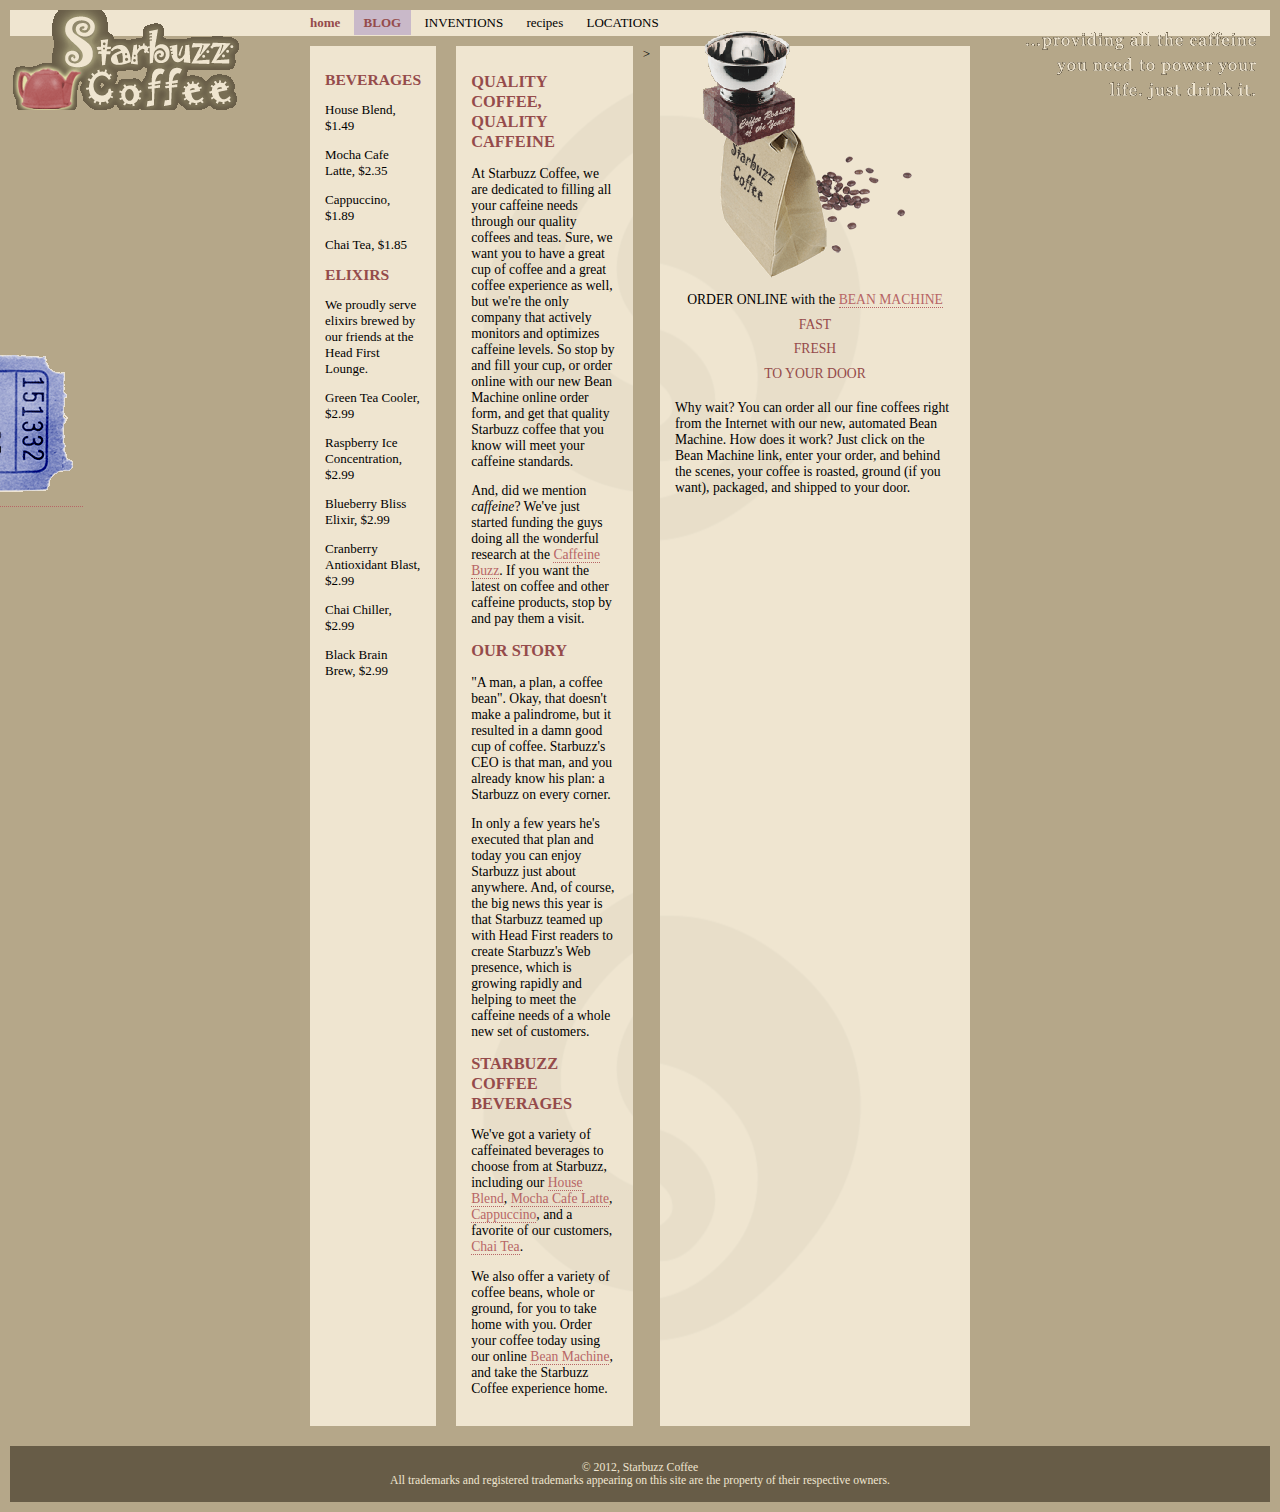
<file: index.html>
<!DOCTYPE html>
<html>
  <head>
    <meta charset="utf-8">
    <title>Starbuzz Coffee</title>
    <link rel="stylesheet" type="text/css" href="starbuzz.css">
  </head> 

  <body>
    <header>
      <div class="hh1"></div>
      <div class="hh2"></div>
      <div class="hh3"><img src="images/award.gif"></div>
    </header>

    <nav>
     <ul>
       <li><a href="blog.html">home</a></li>
       <li class="s1"><a href="blog.html">BLOG</a></li>
       <li><a href=""></a>INVENTIONS</li>
       <li><a href=""></a>recipes</li>
       <li><a href=""></a>LOCATIONS</li>
     </ul>
     </nav>

    <div class="t1">
    <div class="t2">
        <section id="drinks">
            <h1>BEVERAGES</h1>
              <p>House Blend, $1.49</p>
              <p>Mocha Cafe Latte, $2.35</p>
              <p>Cappuccino, $1.89</p>
              <p>Chai Tea, $1.85</p>
            <h1>ELIXIRS</h1>
              <p>
                We proudly serve elixirs brewed by our friends
                at the Head First Lounge.
              </p>
              <p>Green Tea Cooler, $2.99</p>
              <p>Raspberry Ice Concentration, $2.99</p>
              <p>Blueberry Bliss Elixir, $2.99</p>
              <p>Cranberry Antioxidant Blast, $2.99</p>
              <p>Chai Chiller, $2.99</p>
              <p>Black Brain Brew, $2.99</p>
          </section>

          <div class="c1">
            <a href="freecoffee.html" title="hhhhhhhhhhhhhhhhhxxxxxxxxxxxxxxxxxxxxxyyyyyyyyyyyyyyyyy">
              <img src="images/ticket.gif">
            </a>
          </div>
  
    <section id="main">
      <h1>QUALITY COFFEE, QUALITY CAFFEINE</h1>
      <p>
        At Starbuzz Coffee, we are dedicated to filling all your  caffeine needs through our 
        quality coffees and teas. Sure, we want you to have a great cup of coffee and a great 
        coffee experience as well, but we're the only company that actively monitors and 
        optimizes caffeine levels. So stop by and fill your cup, or order online with our new Bean 
        Machine online order form, and get that quality Starbuzz coffee that you know will meet 
        your caffeine standards.
      </p>
      <p>
        And, did we mention <em>caffeine</em>? We've just started funding the guys doing all 
        the wonderful research at the <a href="http://buzz.wickedlysmart.com"
        title="Read all about caffeine on the Buzz">Caffeine Buzz</a>.
        If you want the latest on coffee and other caffeine products, 
        stop by and pay them a visit.
      </p>
      <h1>OUR STORY</h1>
      <p>
        "A man, a plan, a coffee bean". Okay, that doesn't make a palindrome, but it resulted
        in a damn good cup of coffee.  Starbuzz's CEO is that man, and you already know his 
        plan: a Starbuzz on every corner.
      </p> 
      <p>In only a few years he's executed that plan and today 
        you can enjoy Starbuzz just about anywhere.  And, of course, the big news this year 
        is that Starbuzz teamed up with Head First readers to create Starbuzz's Web presence,  
        which is growing rapidly and helping to meet the caffeine needs of a whole new set of 
        customers.  
      </p>
      <h1>STARBUZZ COFFEE BEVERAGES</h1>
      <p>
        We've got a variety of caffeinated beverages to choose
        from at Starbuzz, including our 
        <a href="beverages.html#house" title="House Blend">House Blend</a>,
        <a href="beverages.html#mocha" title="Mocha Cafe Latte">Mocha Cafe Latte</a>, 
        <a href="beverages.html#cappuccino" title="Cappuccino">Cappuccino</a>,
        and a favorite of our customers, 
        <a href="beverages.html#chai" title="Chai Tea">Chai Tea</a>.
      </p>
      <p>
        We also offer a variety of coffee beans, whole or ground, for you to
        take home with you.  Order your coffee today using our online
        <a href="form.html">Bean Machine</a>, and take
        the Starbuzz Coffee experience home.
      </p>
    </section>>

     
      <aside>
          <p class="beanheading">
            <img src="images/bag.gif" alt="Bean Machine bag">
            <br>
            ORDER ONLINE
            with the 
            <a href="form.html">BEAN MACHINE</a>
            <br>
            <span class="slogan">
                FAST <br>
                FRESH <br>
                TO YOUR DOOR <br>
            </span>
          </p>
          <p>
            Why wait?  You can order all our fine coffees right from the Internet with our new, 
            automated Bean Machine.  How does it work?  Just click on the Bean Machine link, 
            enter your order, and behind the scenes, your coffee is roasted, ground 
            (if you want), packaged, and shipped to your door.
          </p>
      </aside>
        
  </div>
  </div>
        <footer>
          &copy; 2012, Starbuzz Coffee
          <br>
          All trademarks and registered trademarks appearing on 
          this site are the property of their respective owners.
        </footer>


  </body>
</html>
</file>
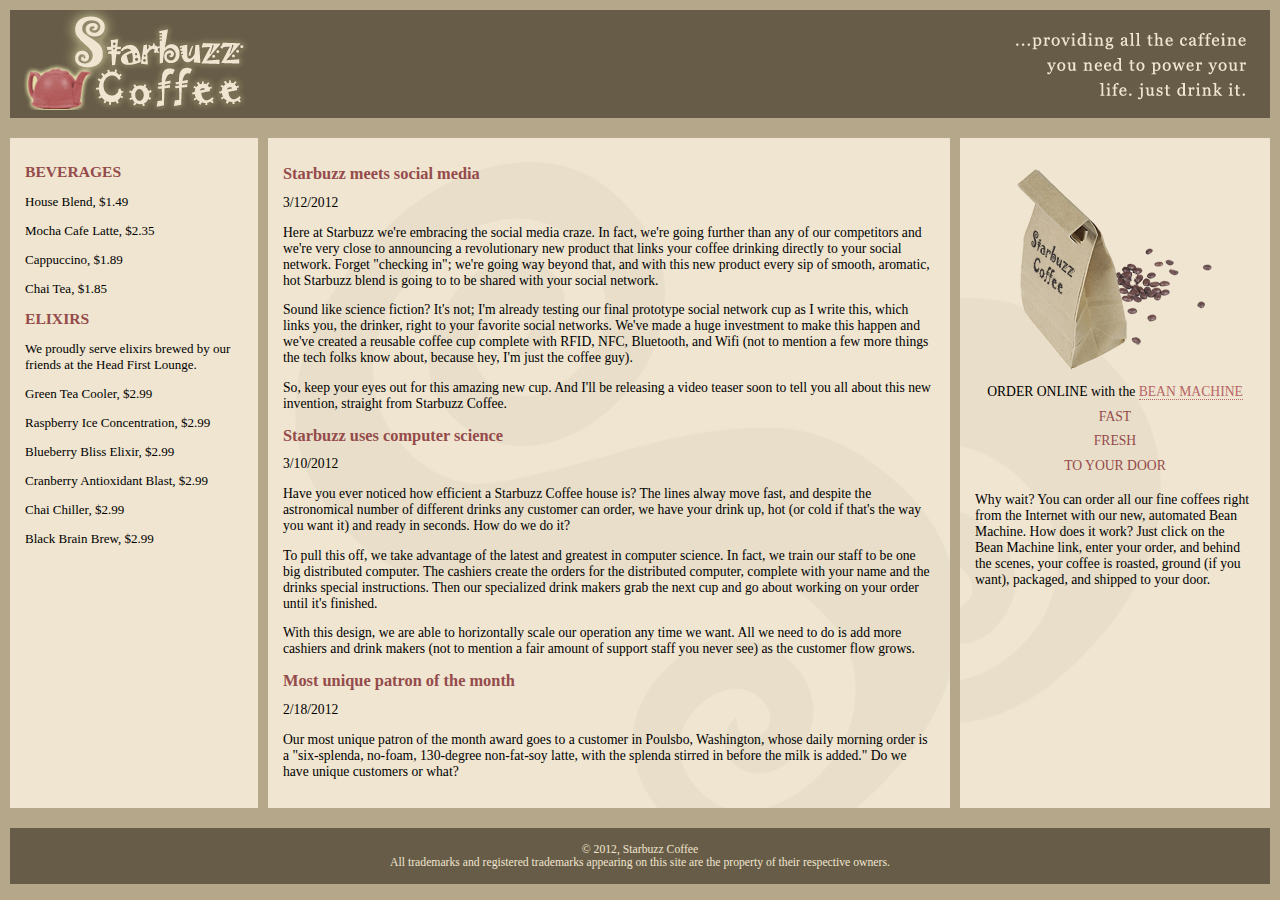
<file: blog.html>
<!DOCTYPE html>
<html>
  <head>
    <meta charset="utf-8">
    <title>Starbuzz Coffee - Blog</title>
    <link rel="stylesheet" type="text/css" href="starbuzz.css">
  </head> 

  <body>
    <header class="top">
      <div class="hh1"></div>
      <div class="hh2"></div>
    </header>

	<div class="t1">
	<div class="t2">

	<section id="drinks">
		<h1>BEVERAGES</h1>
			<p>House Blend, $1.49</p>
			<p>Mocha Cafe Latte, $2.35</p>
			<p>Cappuccino, $1.89</p>
			<p>Chai Tea, $1.85</p>
		<h1>ELIXIRS</h1>
			<p>
				We proudly serve elixirs brewed by our friends
				at the Head First Lounge.
			</p>
			<p>Green Tea Cooler, $2.99</p>
			<p>Raspberry Ice Concentration, $2.99</p>
			<p>Blueberry Bliss Elixir, $2.99</p>
			<p>Cranberry Antioxidant Blast, $2.99</p>
			<p>Chai Chiller, $2.99</p>
			<p>Black Brain Brew, $2.99</p>
	</section>

	<section id="blog">
	<article>
	<header>
		<h1>Starbuzz meets social media</h1>
		<time datetime="2012-03-12">3/12/2012</time>
	</header>
	<p>
		Here at Starbuzz we're embracing the social media craze. 
		In fact, we're going further than any of our competitors and 
		we're very close to announcing a revolutionary new product that 
		links your coffee drinking directly to your social 
		network. Forget "checking in"; we're going way beyond that, and 
		with this new product every sip of smooth, aromatic, hot Starbuzz 
		blend is going to to be shared with your social network.
	</p>
	<p>
		Sound like science fiction?  It's not; I'm already 
		testing our final prototype social network cup as I write this, 
		which links you, the drinker, right to your favorite social 
		networks.  We've made a huge investment to make this happen 
		and we've created a reusable coffee cup complete with RFID, 
		NFC, Bluetooth, and Wifi (not to mention a few more things the tech 
		folks know about, because hey, I'm just the coffee guy).
	</p>
	<p>
		So, keep your eyes out for this amazing new cup. And I'll 
		be releasing a video teaser soon to tell you all about this 
		new invention, straight from Starbuzz Coffee.
	</p>
	</article>

	<article>
	<header>
		<h1>Starbuzz uses computer science</h1>
		<time datetime="2012-03-10">3/10/2012</time>
	</header>
	<p>
		Have you ever noticed how efficient a Starbuzz Coffee 
		house is? The lines alway move fast, and despite the 
		astronomical number of different drinks any customer can 
		order, we have your drink up, hot (or cold if that's the 
		way you want it) and ready in seconds. How do we do it? 
	</p>
	<p>
		To pull this off, we take advantage of the latest and 
		greatest in computer science.  In fact, we train 
		our staff to be one big distributed computer.  The cashiers 
		create the orders for the distributed computer, complete 
		with your name and the drinks special instructions.  Then 
		our specialized drink makers grab the next cup
		and go about working on your order until it's finished.  
	</p>
	<p>
		With this design, we are able to horizontally scale our operation 
		any time we want.  All we need to do is add more cashiers 
		and drink makers (not to mention a fair amount of support 
		staff you never see) as the customer flow grows.
	</p>
	</article>

	<article>
	<header>
		<h1>Most unique patron of the month	</h1>
		<time datetime="2012-02-18">2/18/2012</time>
	</header>
	<p>
		Our most unique patron of the month award goes to a 
		customer in Poulsbo, Washington, whose daily morning order 
		is a "six-splenda, no-foam, 130-degree non-fat-soy latte, 
		with the splenda stirred in before the milk is added." Do we 
		have unique customers or what? 
	</p>
	</article>
	</section>

    <aside>
      <p class="beanheading">
        <img src="images/bag.gif" alt="Bean Machine bag">
        <br>
        ORDER ONLINE
        with the 
        <a href="form.html">BEAN MACHINE</a>
        <br>
        <span class="slogan">
            FAST <br>
            FRESH <br>
            TO YOUR DOOR <br>
        </span>
      </p>
      <p>
        Why wait?  You can order all our fine coffees right from the Internet with our new, 
        automated Bean Machine.  How does it work?  Just click on the Bean Machine link, 
        enter your order, and behind the scenes, your coffee is roasted, ground 
        (if you want), packaged, and shipped to your door.
      </p>
    </aside>

	</div> <!-- tableRow -->
	</div> <!-- tableContainer -->

    <footer>
      &copy; 2012, Starbuzz Coffee
      <br>
      All trademarks and registered trademarks appearing on 
      this site are the property of their respective owners.
    </footer>

  </body>
</html>
</file>
<file: starbuzz.css>
body { 
  background-color: #b5a789;
  font-family:      Georgia, "Times New Roman", Times, serif;
  font-size:        small;
  margin:           0px;
}

header.top{
  background-color: #675c47;
  margin:           10px 10px 10px 10px;
  height:           108px;
}
header.top img#ss1 {
  float: left;
  
}
nav{


}

ul{
  background-color: #efe5d0;
  margin: 10PX 10px 0px 10px;
  list-style-type: none;
  padding: 5PX 0PX 5PX 0PX;
}

ul li{
  display:inline;
  padding:5px 10px 5px 10px;
}

ul li a:link,ul li a:visited{
  color: #954b4b;
  border-bottom: none;
  font-weight: bold;
}

ul li.s1{
  background-color: #c9b9c9;
}



.hh1{
  float: right;
  background-image: url(images/header.gif);

  width: 300px;
  height: 100px;
  background-position: -500px;
}

.hh2{
    float: left;
    background-image: url(images/header.gif);
  
    width: 300px;
    height: 100px; 
  }
.hh3{

  position: absolute;
  top: 30px;
  left:700px;
}

.c1{
  position: fixed;
  top: 350px;
  left: -200px;
}

.c1:hover{
  left: 0px;
}

section#main,section#blog {
  background:       #efe5d0 url(images/background.gif) top left;
  font-size:        105%;
  padding:          15px;
  margin:           0px 330px 10px 10px;
  
  display: table-cell;
  vertical-align: top;
}

aside{
  background:       #efe5d0 url(images/background.gif) bottom right;
  font-size:        105%;
  padding:          15px;
  margin:           0px 10px 10px 10px;

  width: 280px;

  display: table-cell;
  vertical-align: top;
}

footer {
  background-color: #675c47;
  color:            #efe5d0;
  text-align:       center;
  padding:          15px;
  margin:           10px;
  font-size:        90%;

  clear: right;

}

h1 {
  font-size:        120%;
  color:            #954b4b;
}

.slogan { color: #954b4b; }

.beanheading {
  text-align:       center;
  line-height:      1.8em;
}

a:link {
  color:            #b76666;
  text-decoration:  none;
  border-bottom:    thin dotted #b76666;
}
a:visited {
  color:            #675c47;
  text-decoration:  none;
  border-bottom:    thin dotted #675c47;
}

.t1{
  display: table;
  border-spacing: 10px;
}

.t2{
  display: table-row;
}

section#drinks{
    display:table-cell;
    background-color: #efe5d0;
    width: 20%;
    padding: 15px;
    vertical-align:top;
  }
</file>
